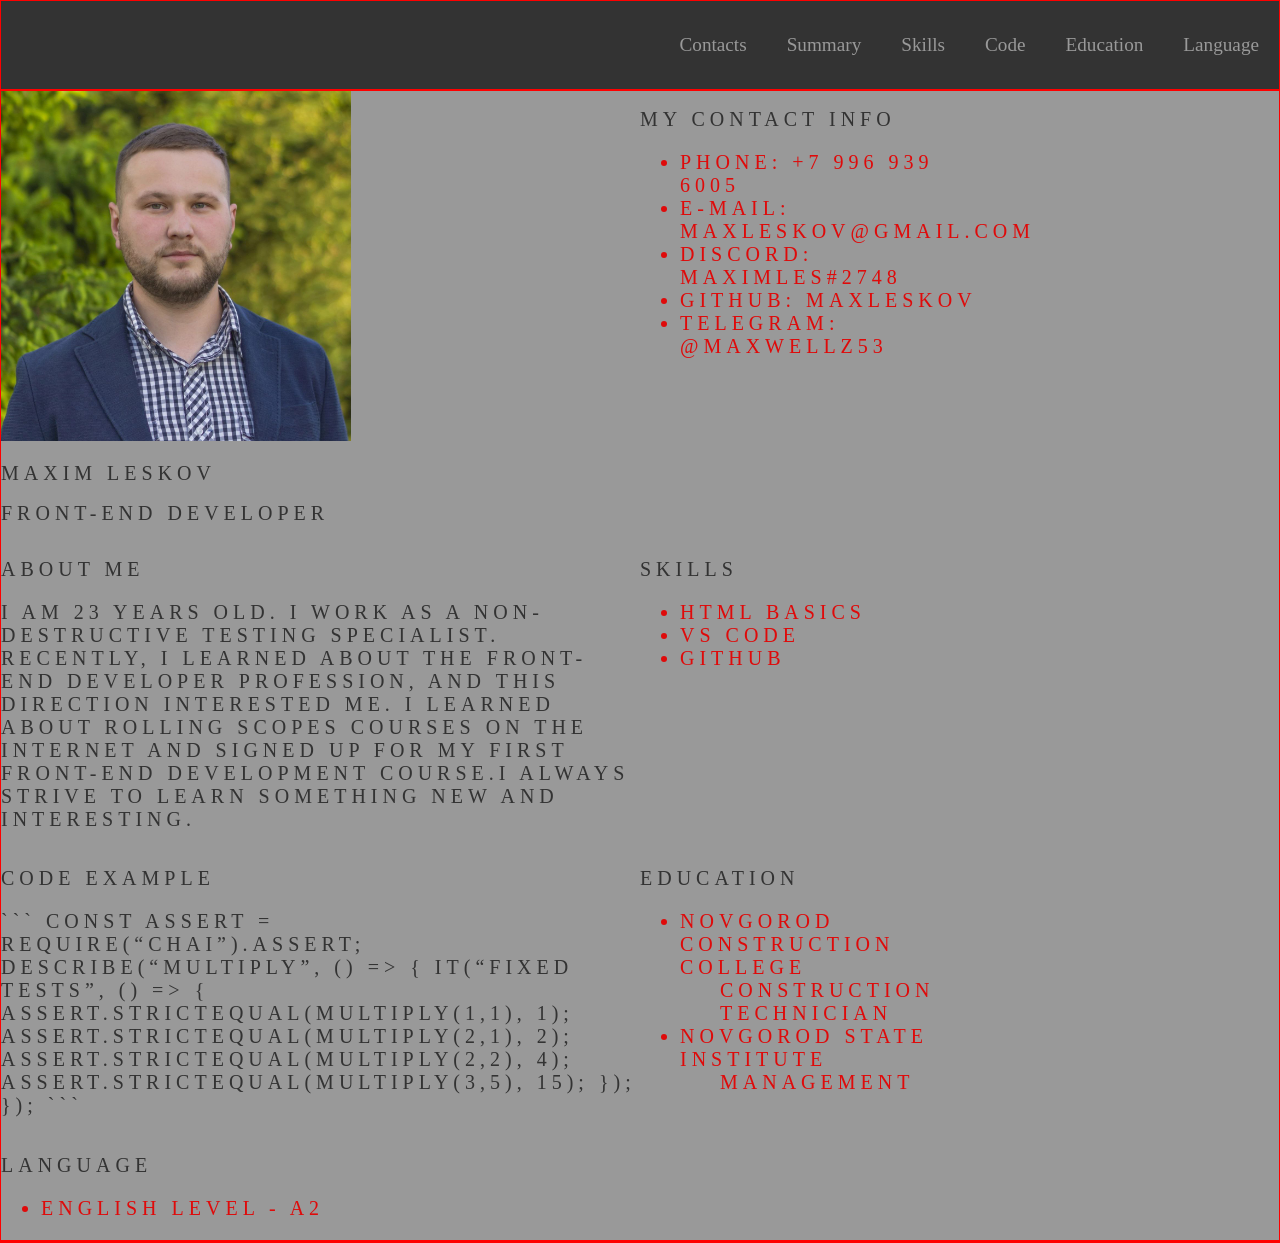
<file: index.html>
<!DOCTYPE html>
<html lang="en">
<head> 
    <meta charset="UTF-8">
    <meta name="viewport" content="width=device-width, initial-scale=1.0">
    <title>cv</title>
    <link rel="stylesheet" href="style.css"/>
    <link rel="icon" href="assets/img/favicon.ico">
</head>
<body>
    <header class="header">
        <div class="container">
          <nav class="nav">
            <ul class="nav-list">
                <li class="nav-item"><a href="#contacts" class="nav-link">Contacts</a></li>
                <li class="nav-item"><a href="#summary" class="nav-link">Summary</a></li>
                <li class="nav-item"><a href="#skills" class="nav-link">Skills</a></li>
                <li class="nav-item"><a href="#code" class="nav-link">Code</a></li>
                <li class="nav-item"><a href="#education" class="nav-link">Education</a></li>
                <li class="nav-item"><a href="#language" class="nav-link">Language</a></li>
            </ul>
          </nav>
        </div>
    </header>
    <main class="main">
      <div class="container main-container">
        <section class="section" id="profile">
          <img class="photo" src="assets/img/image.jpg" alt="avatar">
          <h1 class="section-title">Maxim Leskov</h1><h2 class="section-title">Front-end Developer</h2>
        </section>
        <section class="section" id="contacts">
          <h2 class="section-title">My contact info
            <ul>
              <li class="section" id="contacts">Phone: +7 996 939 6005</li>
              <li class="section" id="contacts">E-mail: maxleskov@gmail.com</li>
              <li class="section" id="contacts">Discord: Maximles#2748</li>
              <li class="section" id="contacts">GitHub: Maxleskov</li>
              <li class="section" id="contacts">Telegram: @Maxwellz53</li>
            </ul>
          </h2>
        </section>  
        <section class="section" id="summary">
          <h2 class="section-title">About me<p>I am 23 years old. I work as a non-destructive testing specialist. Recently, I learned about the front-end developer profession, and this direction interested me. I learned about Rolling Scopes courses on the Internet and signed up for my first front-end development course.I always strive to learn something new and interesting.</p></h2>
        </section>
        <section class="section" id="skills">
          <h2 class="section-title">Skills
          <ul>
            <li class="section" id="skills">HTML basics</li>
            <li class="section" id="skills">VS Code</li>
            <li class="section" id="skills">GitHub</li>
          </ul>
          </h2>
        </section>
        <section class="section" id="code">
          <h2 class="section-title">Code example
            <p>``` const assert = require(“chai”).assert;

            describe(“Multiply”, () => { it(“fixed tests”, () => { assert.strictEqual(multiply(1,1), 1); assert.strictEqual(multiply(2,1), 2); assert.strictEqual(multiply(2,2), 4); assert.strictEqual(multiply(3,5), 15);
            }); }); ```</p>
          </h2>
        </section>
        <section class="section" id="education">
          <h2 class="section-title">Education
          <ul>
            <li class="section" id="education">Novgorod construction college</li><ol class="section">Construction technician</ol>
            <li class="section" id="skills">Novgorod State Institute</li><ol class="section">Management</ol>
          </ul>
          </h2>
        </section>
        <section class="section" id="language">
          <h2 class="section-title">Language
            <ul>
              <li class="section" id="language">English level - A2</li>
            </ul>  
          </h2>
        </section>
      </div>
    </main>
    <footer class="footer"><div class="container"></div></footer>
</body>
</html>
</file>
<file: style.css>
body {
    font-family: Roboto;
    src: url("assets/fonts/Roboto.ttf");
    min-height: 100vh;
    margin: 0; padding: 0;
    display: flex;
    flex-direction: column;
    justify-content: space-between;
  }
  * {
    box-sizing: border-box;
  }
.header {
    border: 1px solid red;
    background-color: #333333;
}
.main {
    border: 1px solid red;
    background-color: #999999;
}
.footer {
    border: 1px solid red;
    background-color: #FFFFCC;
}
.container {
    max-width: 1440px;
    margin: 0 auto;
}
.nav-list {
    display: flex;
    justify-content: flex-end;
    align-items: center;
    list-style: none;
    font-size: larger; 
    
}
.html {
    scroll-behavior: smooth;
}
.nav-link {
    padding: 0 20px;
    line-height: 50px;
    text-decoration: none;
    color: #999999;
    transition: 0,3s;
}
.nav-list a {
    color: #999999
    text-decoration: none;
    transition: color 0.5s;
  }
  .nav-list a:hover {
    color:#fff7f7;
  }
  .photo {
    width: 350px;
  }
  .main-container {
  display: flex;
  flex-wrap: wrap;
}

.section {
  width: 50%;
}
.main-container {
  display: flex;
  flex-wrap: wrap;
}

.section {
  width: 50%;
  color: #df0a0a;
}
@media (max-width: 768px) {
  .section {
    width: 100%;
  }
}
.body {
  font-family: "Roboto", sans-serif;
  font-size: 18px;
  font-weight: 400;
  line-height: 1.5;
  color: #df0a0a;
}
.section-title {
  font-size: 20px;
  font-weight: 400;
  text-transform: uppercase;
  letter-spacing: 5px;
  color: #333333;
}
</file>
